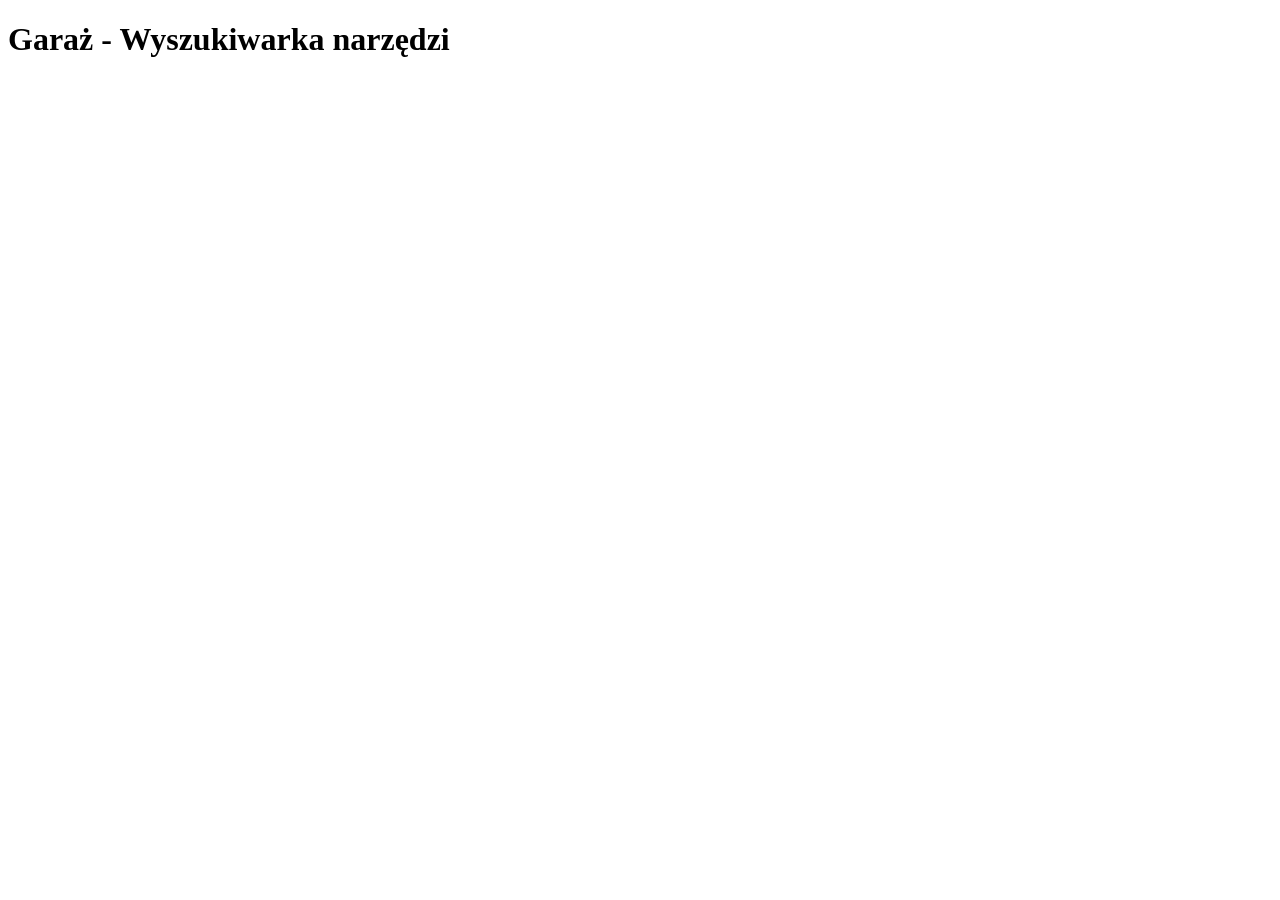
<file: src/main/resources/templates/layout.html>
<!DOCTYPE html>
<html lang="pl" xmlns:th="http://www.thymeleaf.org">
<head>
    <meta charset="UTF-8">
    <meta name="viewport" content="width=device-width, initial-scale=1.0">
    <title>Garaż App</title>
    <link rel="manifest" href="/manifest.json">
    <link rel="stylesheet" th:href="@{/css/style.css}">
    <script>
        if ('serviceWorker' in navigator) {
            navigator.serviceWorker.register('/sw.js')
                .then(() => console.log('SW zarejestrowany'))
                .catch(err => console.error('Błąd SW:', err));
        }
    </script>
</head>
<body>
<header>
    <h1>Garaż - Wyszukiwarka narzędzi</h1>
</header>
<main th:insert="~{::content}"></main>
</body>
</html>
</file>
